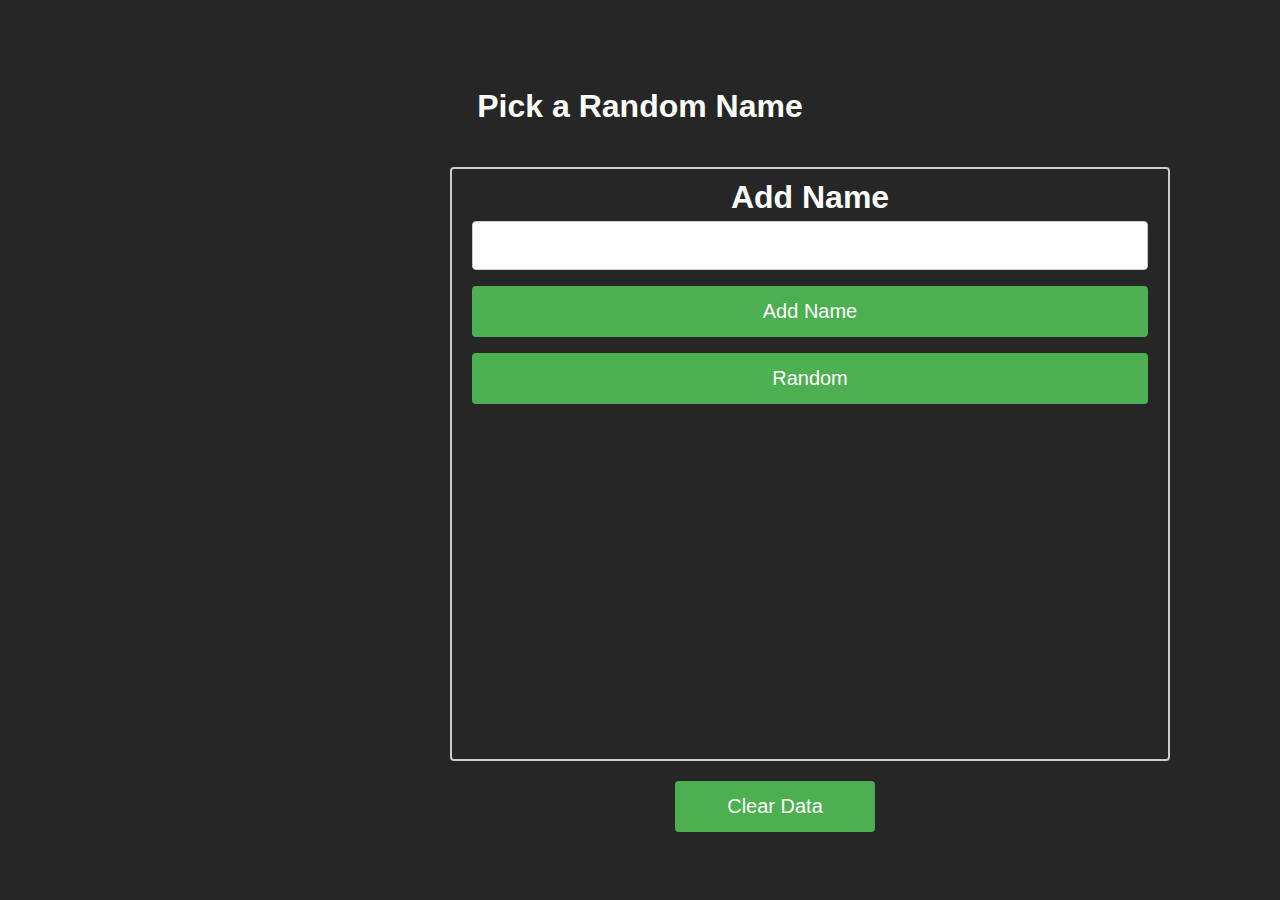
<file: index.html>
<!DOCTYPE html>
<html lang="en">

<head>
    <meta charset="UTF-8">
    <meta name="viewport" content="width=device-width, initial-scale=1.0">
    <link rel="stylesheet" href="randomst.css">
    <link rel="stylesheet" href="responsev.css">
    <title>Document</title>
</head>

<body>
    <!-- <div class="container"> -->
        
    <div class="header">
        <h1>Pick a Random Name</h1>
    </div>
    <form action="" class="card">
        <label for="">
            <h1>Add Name</h1>
        </label>
        <input type="text" class="inbt1" id="b1" value="">
        <button class="addName">Add Name</button>
        <div class="inbt">



            <div>
                <button class="sbmit">Random</button>
            </div>

            <div class="resalt">
                <h1>The Name Is ...</h1>
                <input type="text" class="inbt2" value="" disabled>
            </div>
            <div id="loading">
                <img src="img/1.gif" alt="">
            </div>

        </div>

    </form>

    <div class="clearData">
        <button class="clearDatabtn">Clear Data</button>
    </div>

    <!-- </div> -->

    <script src="random.js"></script>
</body>

</html>
</file>
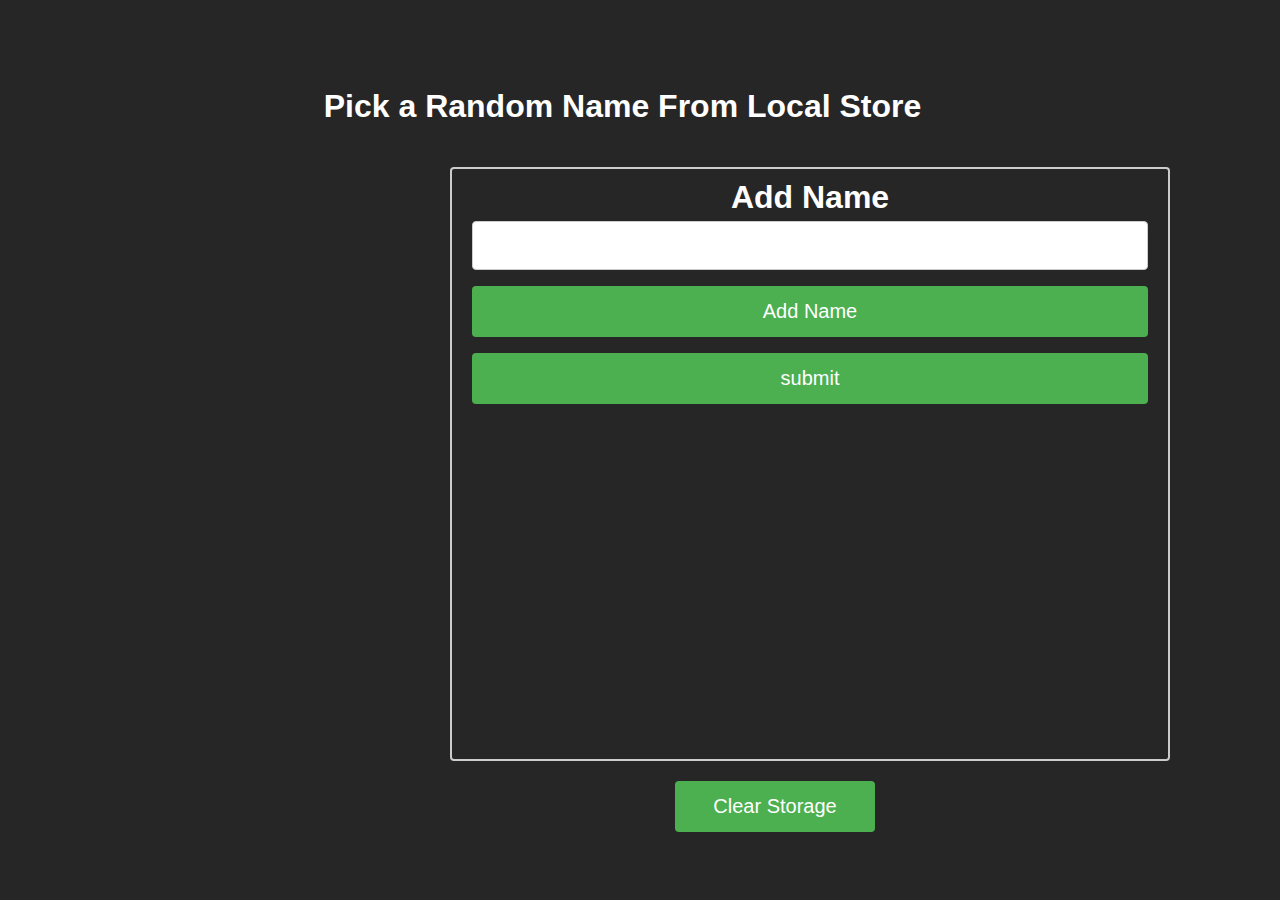
<file: and.html>
<!DOCTYPE html>
<html lang="en">

<head>
    <meta charset="UTF-8">
    <meta name="viewport" content="width=device-width, initial-scale=1.0">
    <link rel="stylesheet" href="randomst.css">
    <title>Document</title>
</head>

<body>
    <div class="container">
        <div class="header">
            <h1>Pick a Random Name From Local Store</h1>
        </div>
        <form action="" class="card">
            <label for="">
                <h1>Add Name</h1>
            </label>
            <input type="text" class="inbt1" id="b1" value="">
            <button class="addName">Add Name</button>
            <div class="inbt">



                <div>
                    <button class="sbmit">submit</button>
                </div>

                <div class="resalt">
                    <h1>The Name Is ...</h1>
                    <input type="text" class="inbt2" value="" disabled>
                </div>
                <div id="loading">
                    <img src="img/loading.gif" alt="">
                </div>

            </div>

        </form>

        <div class="clearData">
            <button class="clearDatabtn">Clear Storage</button>
        </div>

    </div>

    <script src="random.js"></script>
</body>

</html>
</file>
<file: randomst.css>
* {
    margin: 0;
    padding: 0;
    box-sizing: border-box;
}


body {
    text-align: center;
    font-family: 'Franklin Gothic Medium', 'Arial Narrow', Arial, sans-serif;
    line-height: 2rem;
    color: white;
    /* background-color: #393e46; */
    background-color: #262626;
}

.container {
    width: 1245px;
    height: 50vh;

}

.header {
    margin-top: 10vh;

}

.card {
    width: 80vh;
    height: 66vh;
    margin-top: 5vh;
    border: 2px #ccc solid;
    margin-left: 50vh;
    padding: 12px 20px;
    border-radius: 4px;

}

.card button {
    width: 100%;
    background-color: #4CAF50;
    outline: none;
    color: white;
    padding: 14px 20px;
    margin: 8px 0;
    border: none;
    border-radius: 4px;
    cursor: pointer;
    font-size: 20px;
}

.card button:hover {
    background-color: #45a049;
}

.clearData {
    width: 80vh;
}



.clearDatabtn {
    width: 200px;
    background-color: #4CAF50;
    outline: none;
    color: white;
    padding: 14px 20px;
    margin-left: 75vh;
    margin-top: 20px;
    border: none;
    border-radius: 4px;
    cursor: pointer;
    font-size: 20px;
}

.clearDatabtn:hover {
    background-color: #45a049;
}






.addName {
    width: 100%;
    background-color: #4CAF50;
    outline: none;
    color: white;
    padding: 14px 20px;
    margin: 8px 0;
    border: none;
    border-radius: 4px;
    cursor: pointer;
    font-size: 20px;
}

.addName:hover {
    background-color: #45a049;
}

.card input {
    width: 100%;
    padding: 12px 20px;
    margin: 8px 0;
    border: 1px solid #ccc;
    border-radius: 4px;
    outline: none;
    font-size: 20px;
}

.resalt .inbt2 {
    height: 126px;
    text-align: center;
    font-size: 40px;
    color: white;
}

#loading {
    display: none;
}


.resalt {
    display: none;
}

#loading img {
    /* width: 100%; */
    height: 200px;
}
</file>
<file: responsev.css>
@media screen and (min-width:2560px){
    * {
        margin: 0;
        padding: 0;
        box-sizing: border-box;
    }
.header{
margin-left: auto;
}

.card{
    margin-left: auto;
}



}
</file>
